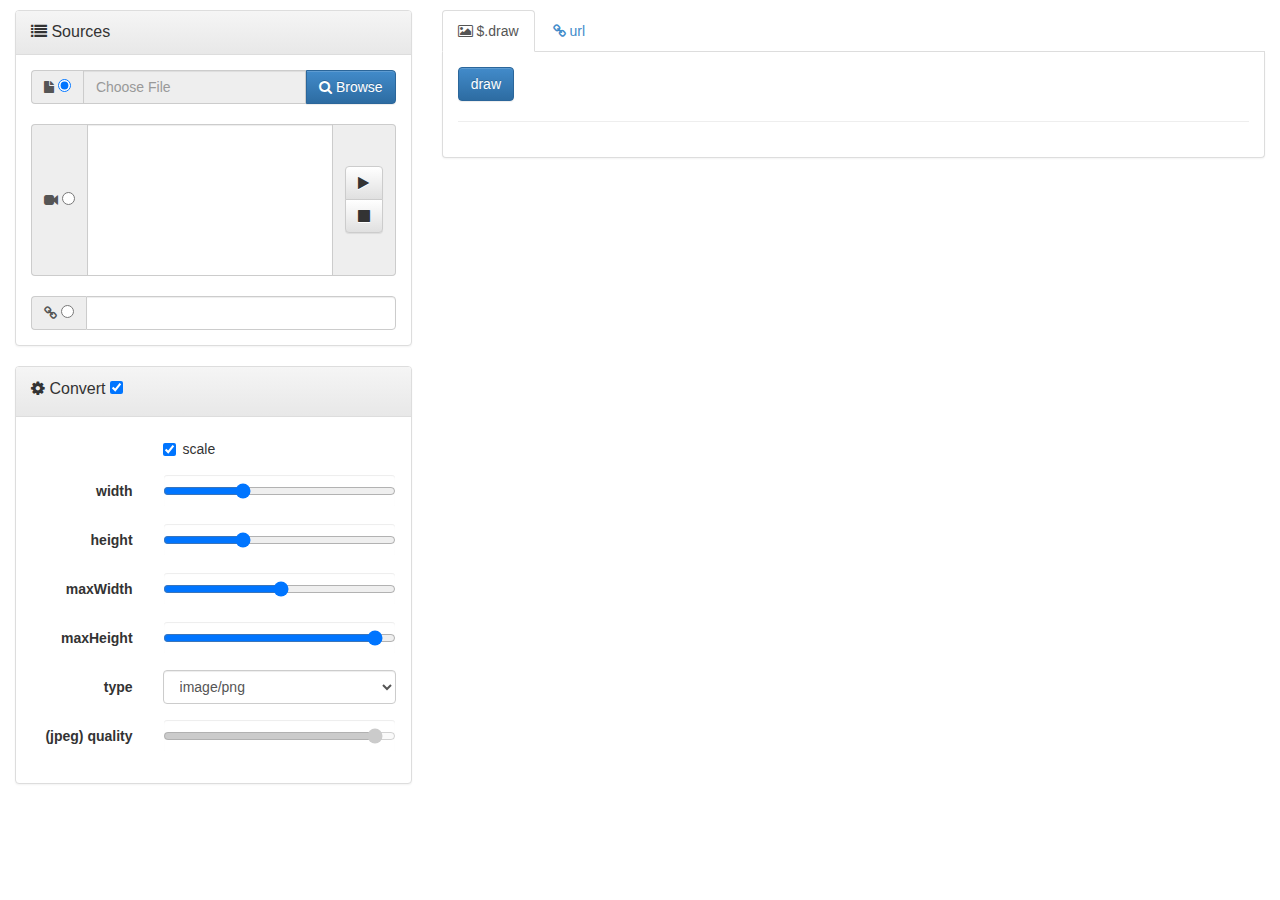
<file: index.html>
<!DOCTYPE html>
<html>
<head>
	<meta charset="utf-8" />
	<title>jquery.fn</title>
	
	
	
	<script src="./external/require/require.js"></script>
	<script>
	require.config({
		baseUrl: './',
		paths: {
			// the left side is the module ID,
			// the right side is the path to
			// the jQuery file, relative to baseUrl.
			// Also, the path should NOT include
			// the '.js' file extension. This example
			// is using jQuery 1.9.0 located at
			// js/lib/jquery-1.9.0.js, relative to
			// the HTML page.
			jquery: "./external/jquery/jquery.min",
			bootstrap: "./external/bootstrap/js/bootstrap.min",
			handlebars: "./external/handlebars/handlebars",
			doctrine: "./external/doctrine/doctrine",
			
			"jquery.draw": "./jquery.draw",
			"jquery.blob": "./jquery.blob",
			"jquery.dataURL": "./jquery.dataURL",
			"jquery.save": "./jquery.save",
			
			
			"jquery.media": "./jquery.media",
			"jquery.stream": "./jquery.stream",
			"jquery.jsdoc": "./jquery.jsdoc",
			
			"jquery.notification": "./jquery.notification",
			"jquery.notification.bootstrap": "./jquery.notification.bootstrap",
		}
	});
	</script>
	
	
	<script src="./external/jquery/jquery.min.js"></script>
	<script src="./external/bootstrap/js/bootstrap.min.js"></script>

	
	<link rel="stylesheet" href="./external/bootstrap/css/bootstrap.min.css" />
	<link rel="stylesheet" href="./external/bootstrap/css/bootstrap-theme.min.css" />
	<link rel="stylesheet" href="./external/font-awesome/css/font-awesome.min.css" />
	
	<style>
	body {
		padding: 10px 15px 0;
	}
	._tabView .tab-content.panel {
		border-radius: 0 0 4px 4px;
		border-top: 0px none;
	}
	._tabView .tab-pane {
		padding: 15px;
	}
	
	/* derived from: http://geniuscarrier.com/how-to-style-a-html-file-upload-button-in-pure-css/ */
	/* TODO: cleanup these cssRules */
	._input-group-file-upload {}
	._file-upload-wrap.input-group-addon {
		border: 0 none;
		padding: 0;
	}
	._file-upload {
		overflow: hidden;
		position: relative;
	}
	._input-group-file-upload .btn._file-upload {
		border-bottom-left-radius: 0;
		border-top-left-radius: 0;
	}
	._file-upload input._upload {
		cursor: pointer;
		font-size: 20px;
		margin: 0;
		opacity: 0;
		padding: 0;
		position: absolute;
		right: 0;
		top: 0;
	}
	</style>
	<script>
	require(["jquery.draw","jquery.stream","jquery.media","jquery.notification"],
	function(){
		$("[data-control='btn-upload']").each(function(){
			var $this = $(this),
				$pseudoLabel = $this.find("input[type='text']"),
				$inputFile = $this.find("input[type='file']");
			
			$inputFile.on("change", function(){
				$pseudoLabel.val(this.value);
			}).trigger("change");
		});
		
		$("[data-control='video']").each(function(){
			var $this = $(this),
				$video = $this.find("video"),
				$play = $this.find("[data-video='play']"),
				$pause = $this.find("[data-video='pause']").hide(),
				$stop = $this.find("[data-video='stop']");
			
			$play.on("click", function(e){
				e.preventDefault();
				$play.hide();
				$video.prop("networkState")
				? $video.stream("play")
				: $video.stream("video",true);
				$pause.show();
			});
			
			$pause.on("click", function(e){
				e.preventDefault();
				$pause.hide();
				$video.stream("pause");
				$play.show();
			});
			
			$stop.on("click", function(e){
				e.preventDefault();
				$pause.hide();
				$video.stream("stop");
				$play.show();
			});
		});
		
		
		var $fsource = $("#source"),
			$fsettings = $("#settings");
		
		var $sConvert = $fsettings.find("input[name='convert']"),
			$sType = $fsettings.find("select[name='type']"),
			$sQuality = $fsettings.find("input[name='quality']"),
			$sOpts = $fsettings.find(".panel-body").find("input,select,textarea");
		
		$sConvert.on("change", function(){
			$sOpts.prop("disabled", !this.checked);
		}).trigger("change");
		
		$sType.on("change", function(){
			$sQuality.prop("disabled", $(this).val() !== "image/jpeg");
		}).trigger("change");
		
		var getFormData = function ($f) {
			return $.extend.apply($.extend, [{}].concat(
				$.map($f.serializeArray(), function(v,i){
					var o = {};
					o[v.name] = (
						v.value === "true" 
						? true
						: (
							/^\d+(\.\d+)?$/.test(v.value)
							? parseFloat(v.value)
							: v.value
						)
					);
					return o;
				})
			));
		};
		
		/* adapted from: http://api.jquery.com/jQuery.extend/ */
		var stringify = typeof JSON !== "undefined" ? JSON.stringify : function( obj ) {
			var arr = [];
			$.each( obj, function( key, val ) {
				var next = key + ": ";
				next += $.isPlainObject( val ) ? stringify( val ) : val;
				arr.push( next );
			});
			return "{ " + arr.join( ", " ) + " }";
		};
		$("#tab_draw .btn").on("click", function(){
			var sourceRef = getFormData($fsource).source,
				targetRef = "#tab_draw img",
				$source = $fsource.find(sourceRef),
				options = $.extend(
					{
						async: true,
						convert: false,
						scale: false
					},
					getFormData($fsettings)
				);
			$("#tab_draw code.a").text(
				'$("' + targetRef + '").draw('
					+ '$("' + sourceRef + '")'
					+ ', '
					+ stringify(options)
				+');'
			);
			
			var $div = $([
					'<div class="alert alert-info fade in clearfix">',
						'<button aria-hidden="true" data-dismiss="alert" class="close" type="button">×</button>',
							'<div class="media invisible" style="position:absolute">',
								'<a class="thumbnail pull-left" style="max-width:100%">',
									'<img class="media-object" />',
								'</a>',
								'<div class="media-body"></div>',
							'</div>',
							'<i class="fa fa-spinner fa-spin fa-3x"></i>',
						'</div>'
					].join(""))
					.prependTo("#tab_draw .output")
					.alert(),
				$img = $div.find("img");
			
			
			
			var def = $.draw($source, $img, options);
			//def.then(console.info,console.warn,console.log);
			
			def.always(function(){
				$div.find(".fa-spinner").remove();
			});
			
			def.then(
				function(img){
					img = $(img).get(0);
					$div.find("a").on("click", function(e){
						e.preventDefault()
						$(this).find("img").save();
					}).prop("href","#save");
					
					$div.find(".media-body").html(
						$.dataURL.type(img.src) + "<br />" +
						img.width + "x" + img.height + "<br />" + 
						$.dataURL.size(img.src, true)
					);
					
					$div
						.removeClass("alert-info")
						.addClass("alert-success")
						.find(".media").css("position","").removeClass("invisible");
					
				},
				function(err){
					// console.warn(arguments);
					$div
						.append(err + "")
						.removeClass("alert-info")
						.addClass("alert-warning")
						.find("a").remove();
				}
			);
			
			
		});
	}
	);
	</script>
</head>
<body>
	<div class="row">
		<div class="col-md-4">
			<form id="source" class="form-horizontal">
				<div class="panel panel-default">
					<div class="panel-heading">
						<div class="panel-title">
							<i class="fa fa-list"></i>
							Sources
						</div>
					</div>
					<div class="panel-body">
						<div data-control="btn-upload" class="input-group _input-group-file-upload">
							<label class="input-group-addon" title="File">
								<i class="fa fa-file"></i>
								<input name="source" type="radio" value="input[type='file']" checked="checked" />
							</label>
							<input type="text" class="form-control" placeholder="Choose File" disabled="disabled" />
							<span class="input-group-addon _file-upload-wrap">
								<span class="btn btn-primary _file-upload">
									<i class="fa fa-search"></i>
									Browse
									<input type="file" class="_upload" />
								</span>
							</span>
						</div>
						<br />
						<div data-control="video" class="input-group">
							<label class="input-group-addon" title="Webcam">
								<i class="fa fa-video-camera"></i>
								<input name="source" type="radio" value="video" />
							</label>
							<div class="form-control" style="height:auto;padding:0;">
								<video style="height: 100% !important; vertical-align: middle;width: 100% !important;"></video>
							</div>
							<span class="input-group-addon btn-group-vertical">
								<a data-video="play" href="#play" id="playBtn" class="btn btn-default">
									<i class="fa fa-play"></i>
								</a>
								<a data-video="pause" href="#pause" id="pauseBtn" class="btn btn-default">
									<i class="fa fa-pause"></i>
								</a>
								<a data-video="stop" href="#stop" id="stopBtn" class="btn btn-default">
									<i class="fa fa-stop"></i>
								</a>
							</span>
						</div>
						<br />
						
						<div class="input-group">
							<label class="input-group-addon" title="URL">
								<i class="fa fa-link"></i>
								<input name="source" type="radio" value="input[type='url']" />
							</label>
							<input type="url" class="form-control">
						</div>
						
						
					</div>
				</div>
			</form>
			
			<form id="settings" class="form-horizontal" data-role="settings">
				<div class="panel panel-default">
					<div class="panel-heading">
						<div class="panel-title">
							<label style="font-size:inherit; font-weight:inherit;">
								<i class="fa fa-cog"></i>
								Convert
								<input name="convert" type="checkbox" checked="checked" value="true" />
							</label>
						</div>
					</div>
					<div class="panel-body">
						<div class="form-group">
							<div class="col-sm-offset-4 col-sm-8">
								<div class="checkbox">
									<label class="control-label">scale
										<input name="scale" type="checkbox" checked="checked" value="true" />
									</label>
								</div>
							</div>
						</div>
						
						<div class="form-group">
							<label class="col-sm-4 control-label">
								width
							</label>
							<div class="col-sm-8">
								<input name="width" type="range" min="10" max="300" step="10" value="100" class="form-control" />
							</div>
						</div>
						<div class="form-group">
							<label class="col-sm-4 control-label">
								height
							</label>
							<div class="col-sm-8">
								<input name="height" type="range" min="10" max="300" step="10" value="100" class="form-control" />
							</div>
						</div>
						<div class="form-group">
							<label class="col-sm-4 control-label">
								maxWidth
							</label>
							<div class="col-sm-8">
								<input name="maxWidth" type="range" min="10" max="500" step="10" value="5	00" class="form-control" />
							</div>
						</div>
						<div class="form-group">
							<label class="col-sm-4 control-label">
								maxHeight
							</label>
							<div class="col-sm-8">
								<input name="maxHeight" type="range" min="10" max="500" step="10" value="500" class="form-control" />
							</div>
						</div>
						
						<div class="form-group">
							<label class="col-sm-4 control-label">
								type
							</label>
							<div class="col-sm-8">
								<select name="type" class="form-control">
									<option value="image/png">image/png</option>
									<option value="image/jpeg">image/jpeg</option>
								</select>
							</div>
						</div>
						
						<div class="form-group">
							<label class="col-sm-4 control-label">
								(jpeg) quality
							</label>
							<div class="col-sm-8">
								<input name="quality" type="range" min="0" max="1" step="0.01" value="1" class="form-control" />
							</div>
						</div>
					</div>
				</div>
			</form>
		</div>
		
		<div class="col-md-8">
			<div class="_tabView">
				<ul class="nav nav-tabs">
					<li class="active">
						<a href="#tab_draw" data-toggle="tab">
							<i class="fa fa-picture-o"></i>
							$.draw
						</a>
					</li>
					<li>
						<a href="#tab0_url" data-toggle="tab">
							<i class="fa fa-link"></i>
							url
						</a>
					</li>
				</ul>
				<div class="tab-content panel panel-default">
					<div id="tab_draw" class="tab-pane active">
						<button class="btn btn-primary">draw</button>
						<hr />
						<div class="output"></div>
					</div>
					
					<div id="tab0_url" class="tab-pane">
						<table class="table table-striped table-bordered" style="width:100%">
							<tbody>
								<tr>
									<td><b>url</b></td>
									<td><textarea data-bind="url" class="form-control" rows="12"></textarea></td>
								</tr>
							</tbody>
						</table>
					</div>
				</div>
			</div>
		</div>
	</div>
</body>
</html>
</file>
